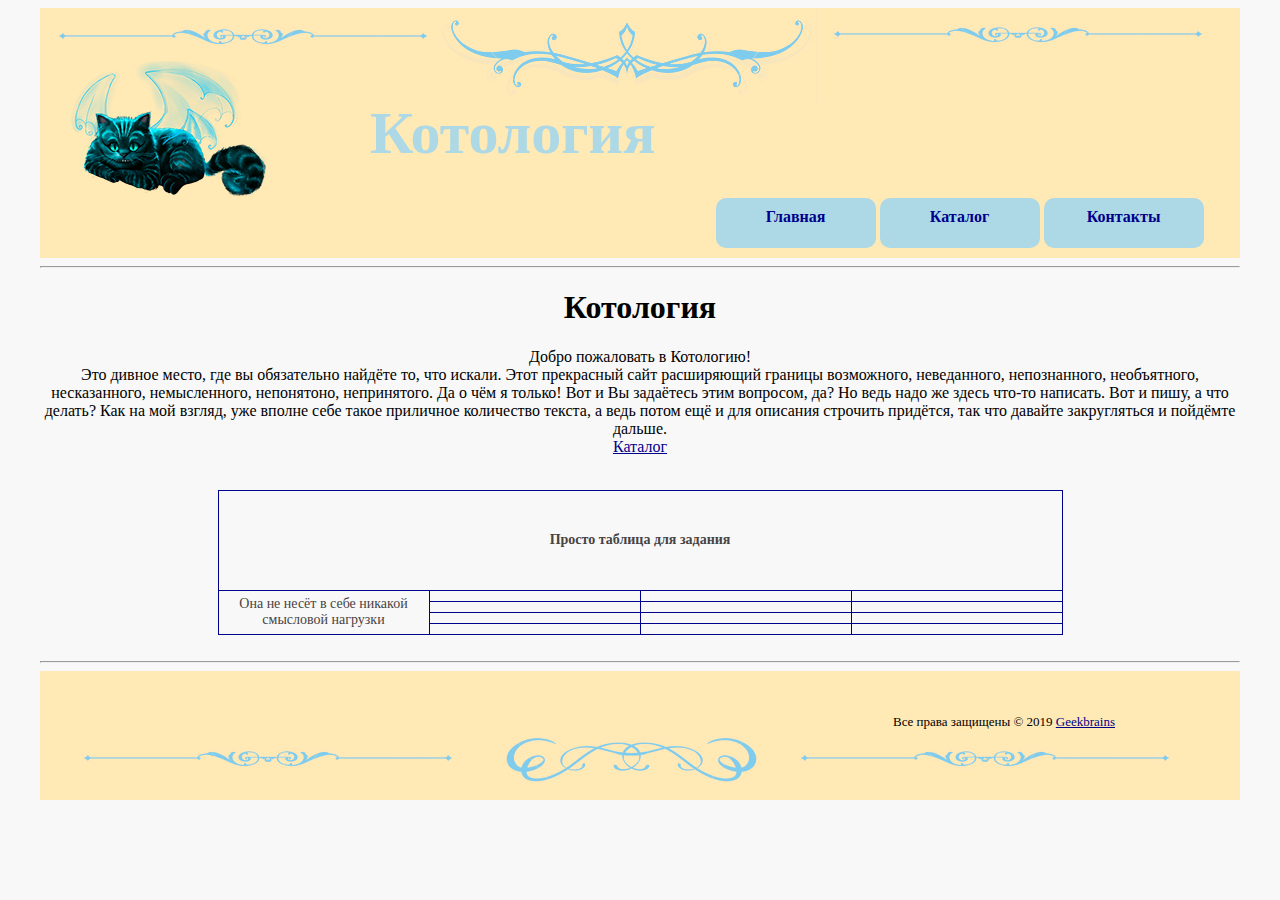
<file: index.html>
<!DOCTYPE html>
<html>
<head>
	<meta charset="UTF-8">
	<title>Главная страница</title>
	<link rel="stylesheet" href="style.css">
</head>
<body align='center'>
	<div class="container">
		<header>
			<a href='index.html'><img src="img/logo.png" class="logo"></a>
			<span>Котология</span>
			<ul class='menu'>
				<li><a href='index.html'>Главная</a></li>
				<li><a href='catalog.html'>Каталог</a></li>
				<li><a href='contacts.html'>Контакты</a></li>
			</ul>
			</header>
			<hr>
			<h1>Котология</h1>
			<p>Добро пожаловать в&nbsp;Котологию! <br>
			Это дивное место, где вы&nbsp;обязательно найдёте&nbsp;то, что искали. Этот прекрасный сайт расширяющий границы возможного, неведанного, непознанного, необъятного, несказанного, немысленного, непонятоно, непринятого. Да&nbsp;о&nbsp;чём я&nbsp;только! Вот и&nbsp;Вы задаётесь этим вопросом, да? Но&nbsp;ведь надо&nbsp;же здесь что-то написать. Вот и&nbsp;пишу, а&nbsp;что делать? Как на&nbsp;мой взгляд, уже вполне себе такое приличное количество текста, а&nbsp;ведь потом ещё и&nbsp;для описания строчить придётся, так что давайте закругляться и&nbsp;пойдёмте дальше. <br>
			<a href='catalog.html'>Каталог</a></p>
			<br>
			<table class="mainTable">
				<tr>
					<td colspan="4">Просто таблица для задания</td>
				</tr>
				<tr>
					<td rowspan ="4">Она не&nbsp;несёт в&nbsp;себе никакой смысловой нагрузки</td>
					<td></td>
					<td></td>
					<td></td>
				</tr>
				<tr>
					<td></td>
					<td></td>
					<td></td>
				</tr>
				<tr>
					<td></td>
					<td></td>
					<td></td>
				</tr>
				<tr>
					<td></td>
					<td></td>
					<td></td>
				</tr>
			</table>
		<br>
			<hr>
	<footer>
			<p class="copy">Все права защищены &copy;&nbsp;2019 <a href="https://geekbrains.ru" target="_blank">Geekbrains</a></p>
	</footer>
	</div>
</body>
</html>
</file>
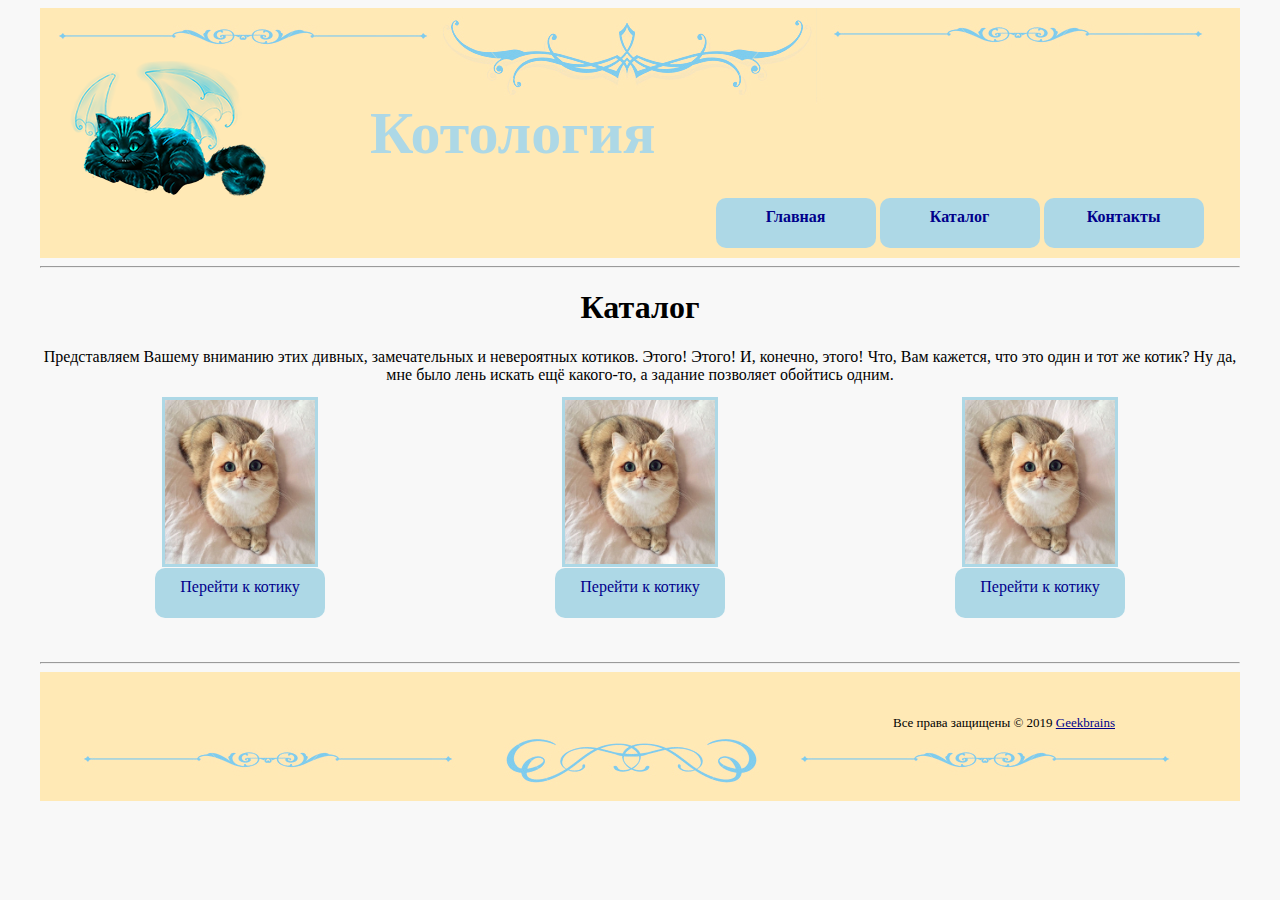
<file: catalog.html>
<!DOCTYPE html>
<html>
<head>
	<meta charset="UTF-8">
	<title>Каталог</title>
	<link rel="stylesheet" href="style.css">
</head>
<body align='center'>
	<div class="container">
		<header>
			<a href='index.html'><img src="img/logo.png" class="logo"></a>
			<span>Котология</span>
			<ul class='menu'>
				<li><a href='index.html'>Главная</a></li>
				<li><a href='catalog.html'>Каталог</a></li>
				<li><a href='contacts.html'>Контакты</a></li>
			</ul>
			</header>
	<hr>
	<h1>Каталог</h1>
	<p>Представляем Вашему вниманию этих дивных, замечательных и&nbsp;невероятных котиков. Этого! Этого! И,&nbsp;конечно, этого! Что, Вам кажется, что это один и&nbsp;тот&nbsp;же котик? Ну&nbsp;да, мне было лень искать ещё какого-то, а&nbsp;задание позволяет обойтись одним.<br>
		<div class="catGood_Pictures">
			<a class="catGood" href='goods.html'><img src="img/cat.jpg" width="150px"></a>
			<a class="catGood" href='goods.html'><img src="img/cat.jpg" width="150px"></a>
			<a class="catGood" href='goods.html'><img src="img/cat.jpg" width="150px"></a>
		</div>
		<div class="catGood_href">
			<a class="catalogHref" href='goods.html'>Перейти к котику</a>
			<a class="catalogHref" href='goods.html'>Перейти к котику</a>
			<a class="catalogHref" href='goods.html'>Перейти к котику</a>
		</div>
		<br>
		<br>
	<hr>
	<footer>
			<p class="copy">Все права защищены &copy;&nbsp;2019 <a href="https://geekbrains.ru" target="_blank">Geekbrains</a></p>
	</footer>
	</div>
</body>
</html>
</file>
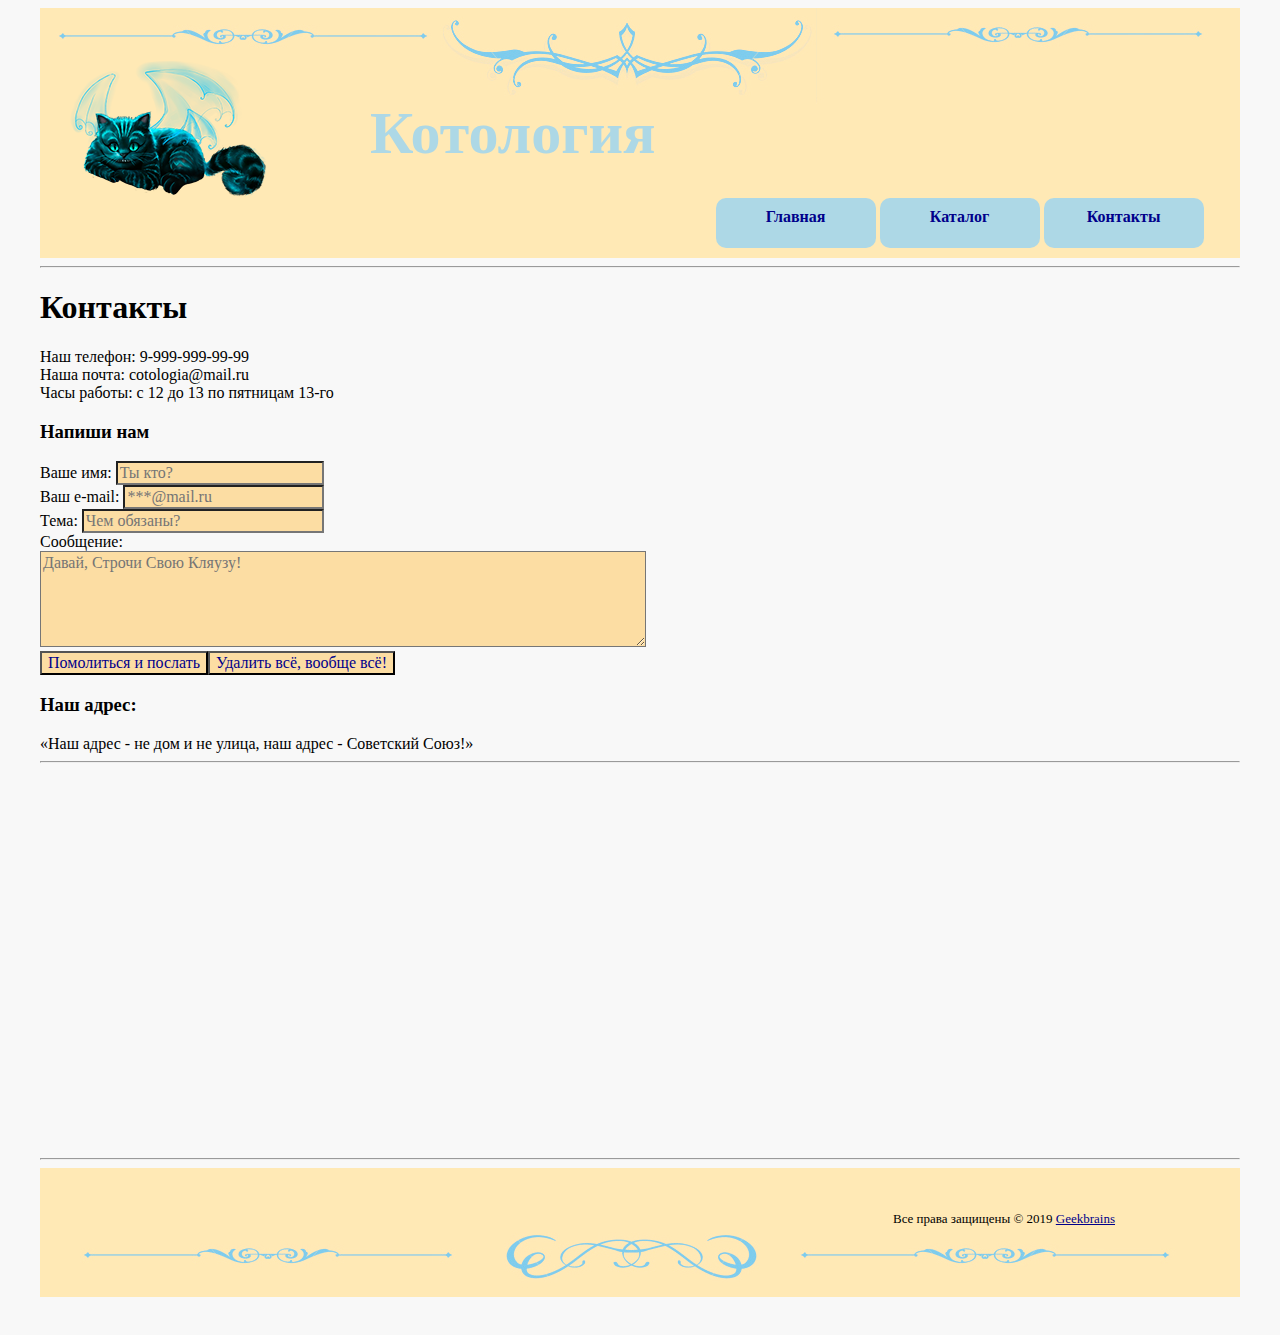
<file: contacts.html>
<!DOCTYPE html>
<html>
<head>
	<meta charset="UTF-8">
	<title>Контакты</title>
	<link rel="stylesheet" href="style.css">
</head>
<body>
	<div class="container">
		<header>
			<a href='index.html'><img src="img/logo.png" class="logo"></a>
			<span>Котология</span>
			<ul class='menu'>
				<li><a href='index.html'>Главная</a></li>
				<li><a href='catalog.html'>Каталог</a></li>
				<li><a href='contacts.html'>Контакты</a></li>
			</ul>
			</header>
	<hr>
	<h1>Контакты</h1>
		Наш телефон: 9-999-999-99-99 <br>
		Наша почта: cotologia@mail.ru <br>
		Часы работы: с 12 до 13 по пятницам 13-го <br>
	<h3>Напиши нам</h3>
	<form action=''>
		Ваше имя: <input type='text' placeholder="Ты кто?" style="width: 200px"><br>
		Ваш e-mail: <input class="e-mail" type='text' placeholder="***@mail.ru"style="width: 193px"><br>
		Тема: <input type='text' placeholder="Чем обязаны?"style="width: 234px"><br>
		Сообщение:<br>
		<textarea cols='65' rows='5' placeholder="Давай, строчи свою кляузу!"></textarea><br>
		<input type='submit' value="Помолиться и послать"><input type='reset' value='Удалить всё, вообще всё!'> 
	</form>
		<h3>Наш адрес:</h3>
		&laquo;Наш адрес - не дом и не улица, наш адрес - Советский Союз!&raquo;<br>
		<hr>
		<iframe src="https://www.google.com/maps/embed?pb=!1m18!1m12!1m3!1d1335.4890914911355!2d37.41523808202814!3d55.74085133836922!2m3!1f0!2f0!3f0!3m2!1i1024!2i768!4f13.1!3m3!1m2!1s0x46b54ede9568c7d5%3A0x496d960570144850!2z0KLRgNCw0LzQv9C70LjQvQ!5e0!3m2!1sru!2sru!4v1572347094833!5m2!1sru!2sru" width="100%" height="375" frameborder="0" style="border:0;" allowfullscreen=""></iframe>

<hr>
	<footer>
			<p class="copy">Все права защищены &copy;&nbsp;2019 <a href="https://geekbrains.ru" target="_blank">Geekbrains</a></p>
	</footer>
	</div>
</body>
</html>
</file>
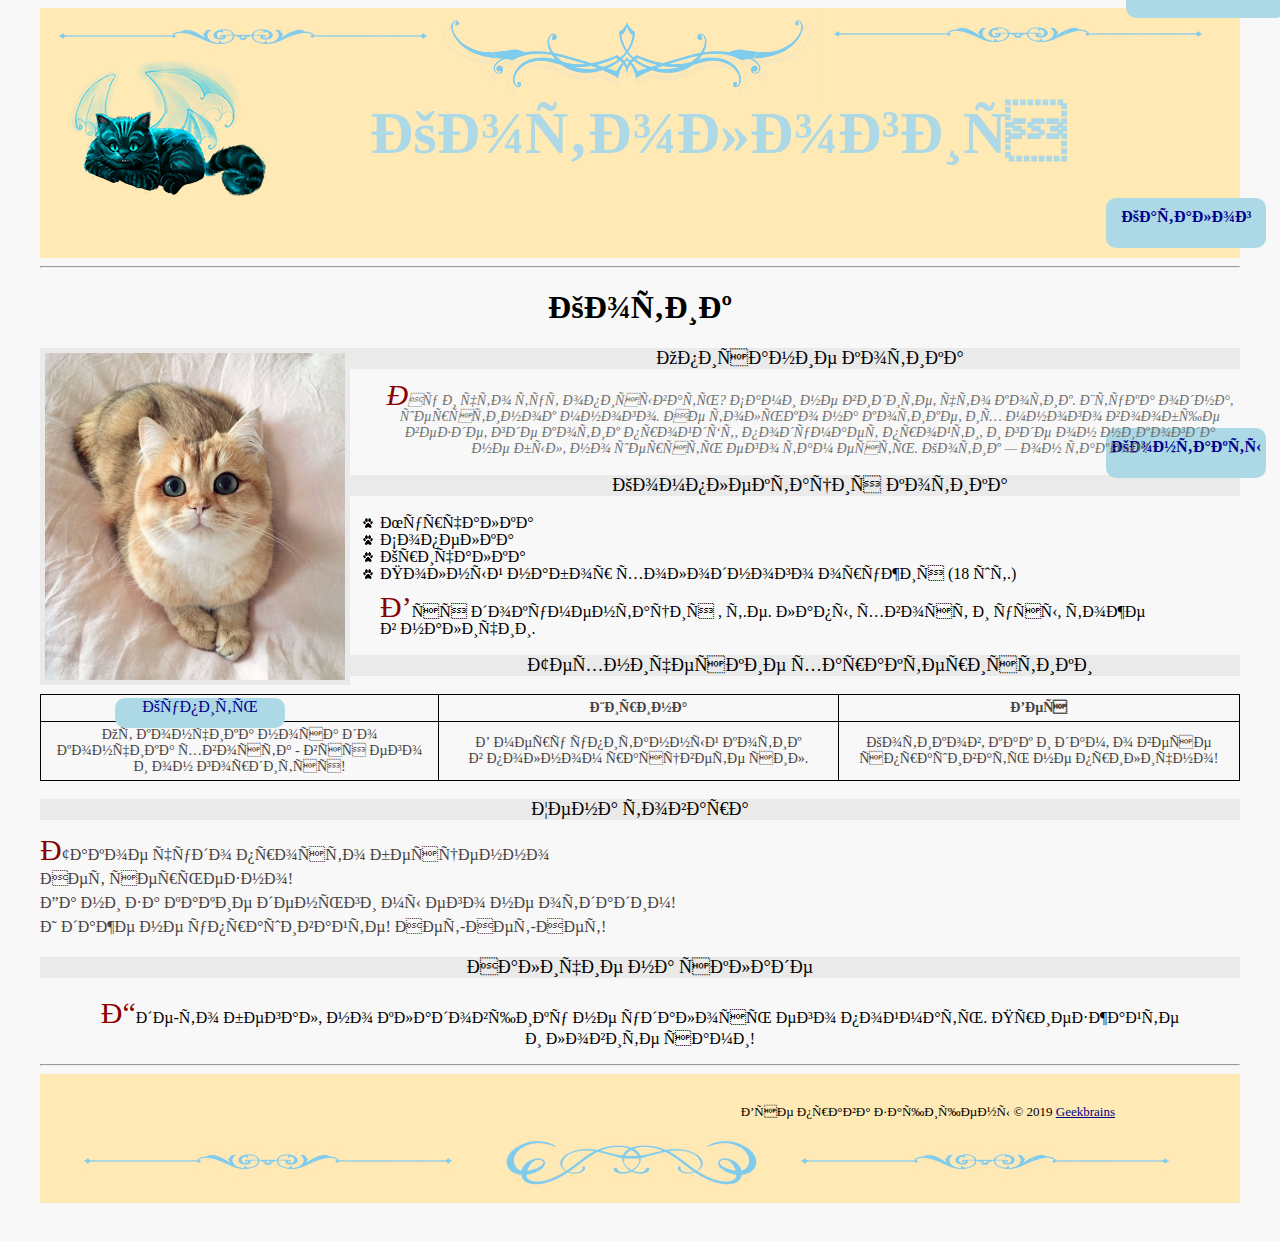
<file: goods.html>
<!DOCTYPE html>
<html>
<head>
	<meta charset="UFT-8">
	<title>Котик</title>
	<link rel="stylesheet" href="style.css">
</head>
<body id="goods" align="center">
	<div class="container">
		<header>
			<a href='index.html'><img src="img/logo.png" class="logo"></a>
			<span>Котология</span>
			<ul class='menu'>
				<li><a href='index.html'>Главная</a></li>
				<li><a href='catalog.html'>Каталог</a></li>
				<li><a href='contacts.html'>Контакты</a></li>
			</ul>
			</header>
		<hr>
		<h1>Котик</h1>
		<a href='img/cat.jpg' target='_blank'> <img src="img/cat.jpg" alt="ой, котик убежал" width="300"></a>
		<div class="buy">Купить </div>
		<h3>Описание котика</h3>
		<p class="short_description">Ну&nbsp;и&nbsp;что тут описывать? Сами не&nbsp;видите, что котик. Штука одна, шерстинок много. Не&nbsp;только на&nbsp;котике, их&nbsp;много вообще везде, где котик пройдёт, подумает пройти, и&nbsp;где он&nbsp;никогда не&nbsp;был, но&nbsp;шерсть его там есть. Котик&nbsp;&mdash; он&nbsp;такой!</p>
		<h3>Комплектация котика</h3>
		<ul id="list">
			<li>Мурчалка</li> 
			<li>Сопелка</li>
			<li>Кричалка</li>
			<li>Полный набор холодного оружия (18&nbsp;шт.)</li>
		</ul>
		<p>Вся документация , т.е. лапы, хвост и&nbsp;усы, тоже в&nbsp;наличии.</p>
		<h3>Технические характеристики</h3>
		<table class="specifications">
			<tr>
					<td>Длина</td>
					<td>Ширина</td>
					<td>Вес</td>
			</tr>
			<tr>
				<td>От кончика носа до кончика хвоста - вся его и&nbsp;он гордится!</td>
				<td>В&nbsp;меру упитанный котик в&nbsp;полном расцвете сил.</td>
				<td>Котиков, как и&nbsp;дам, о&nbsp;весе спрашивать не&nbsp;прилично!</td>
			</tr>
		</table>
		<h3>Цена товара</h3>
		<p class="price">Такое чудо просто бесценно <br>
		Нет серьезно! <br>
		Да ни за какие деньги мы его не&nbsp;отдадим! <br>
		И&nbsp;даже не&nbsp;упрашивайте! Нет-Нет-Нет!</p>
		<h3>Наличие на&nbsp;складе</h3>
		<p>Где-то бегал, но&nbsp;кладовщику не&nbsp;удалось его поймать. Приезжайте и&nbsp;ловите сами!</p>
		<hr>
		<footer>
				<div>Все права защищены &copy;&nbsp;2019 <a href="https://geekbrains.ru" target="_blank">Geekbrains</a></div>
		</footer>
	</div>

	
</body>
</html>
</file>
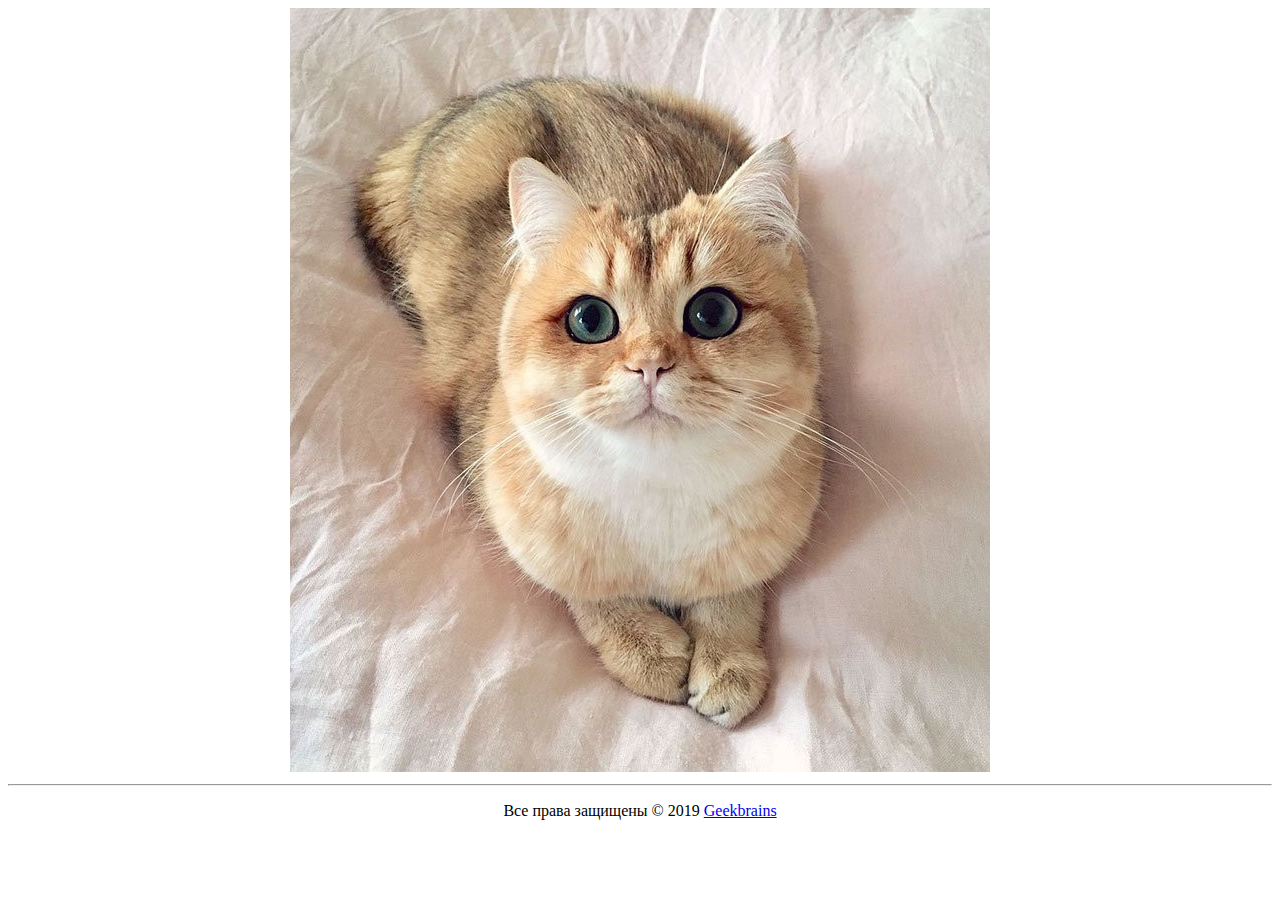
<file: picture.html>
<!DOCTYPE html>
<html>
<head>
	<meta charset="UTF-8">
	<title>Картинка</title>
</head>
<body align="center">
	<img src="img/cat.jpg">
	<hr>
	<p align='center'>Все права защищены &copy;&nbsp;2019 <a href="https://geekbrains.ru" target='_blank'>Geekbrains</a></p>
</body>
</html>
</file>
<file: style.css>
.container {
	margin: 0 auto;
	width: 1200px;
	position: relative;
}

body {
	background-color: #f8f8f8;
	font-family: Comic Sans MS;

}
span {
	margin-left: 100px;
	font-size: 60px;
	font-weight: bolder;
	color: lightblue;
}
a:hover {
	color: lightblue;
}
a:active {
	color: lightgreen;
}
a {
	color: darkblue;
}
header {
	text-align: left;
	display: flex;
	align-items: center;
	background-image: url(img/header.jpg);
	background-repeat: no-repeat;
	height: 250px;
}
.logo {
	margin-left: 30px;
}
footer {
	font-size: small;
	background-image: url(img/footer.jpg);
	background-repeat: no-repeat;
	height: 129px;
	text-align: right;
	padding-right: 125px;
	padding-top: 30px;
}
.menu li a {
	text-decoration: none;
	color: darkblue;
	font-weight: bold;
	font-size: medium;
	width: 100%;
	display: block;
	height: 40px;
	text-align: center;
	border-top-right-radius: 10px;
	border-bottom-left-radius: 10px;
	border-top-left-radius: 10px;
	border-bottom-right-radius: 10px;
	padding-top: 10px;
	background: lightblue;
}
.menu li a:hover {
	color: RGB(252, 221, 163);
}
.menu li a:active {
	color: lightgreen;
	background: RGB(252, 221, 163);
}
.menu li {
	list-style-type: none;
	display: inline-block;
	width: 160px;
	margin-top: 180px;

}
.menu li:first-child {
	margin-left: 20px;
}
.mainTable td {
	border: 1px solid darkblue;
	padding: 5px;
	width: 200px;
	color: #484343;
	font-size: 14px;
	line-height: 16px;
}
.mainTable {
	margin: auto;
}
.mainTable tr:first-child {
	height: 100px;
	font-weight: bold;
}
/*---страница каталога---*/
.catalogHref {
	width: 100%;
	display: block;
	height: 40px;
	width: 170px;
	text-align: center;
	border-top-right-radius: 10px;
	border-bottom-left-radius: 10px;
	border-top-left-radius: 10px;
	border-bottom-right-radius: 10px;
	padding-top: 10px;
	background: lightblue;
	margin: auto;
	text-decoration: none;
}
.catalogHref:hover {
	color:  RGB(252, 221, 163);
}
.catGood_Pictures {
	display: flex;

}
.catGood img {
	margin: auto;
	outline: 3px solid lightblue;
}
.catGood img:hover {
	outline: none;
}
.catGood {
	width: 100%;
	width: 150px;
	display: block;
	margin: auto;
}
.catGood_href {
	display: flex;
}

/*---страница товара---*/
#goods a img[alt] {
	border: 5px solid #eaeaea;
	float: left;
	margin-right: 30px;
}
#goods a img:hover {
	outline: none;
}
#goods .buy {
	width: 100%;
	display: block;
	height: 30px;
	width: 170px;
	text-align: center;
	border-top-right-radius: 10px;
	border-bottom-left-radius: 10px;
	border-top-left-radius: 10px;
	border-bottom-right-radius: 10px;
	padding-top: 0px;
	background: lightblue;
	margin-left: 75px;
	text-decoration: none;
	color: darkblue;
	position: absolute;
	margin-top: 350px;
}
#goods .buy:hover {
	color: RGB(252, 221, 163);
}
#goods .buy:active {
	color: lightgreen;
	background: RGB(252, 221, 163);
}
#goods p:first-letter {
	font-size: 30px;
	color: darkred;
}
#goods h3 {
	color: black;
	font-size: 18px;
	font-weight: 400;
	background-color: #eaeaea;
	}
#goods .short_description {
	color: #707070;
	font-size: 14px;
	font-style: italic;
	line-height: 16px;
}
#list, #list + p {
	list-style-image: url(img/list.jpg);
	font-family: Monotype Corsiva;
	line-height: 17px;
	text-align: left;
}
*#goods .price {
	color: #484343;
	font-size: 16px;
	font-weight: 400;
	line-height: 24px;
	text-align: left;
}
.specifications td {
	border: 1px solid black;
	padding: 5px;
	width: 400px;
	color: #484343;
	font-size: 14px;
	line-height: 16px;
}
.specifications tr:first-child {
	font-weight: bold;
}
table {
	border-collapse: collapse;
}
/*Контакты*/
input, textarea {
	background-color: RGB(252, 221, 163);
	color: darkblue;
	font-style: normal;
	font-size: 16px;
	line-height: 18px;
	font-family: Comic Sans MS;
}
.e-mail:focus {
	background-color: lightblue;
	color: green;
}
textarea {
	text-transform: capitalize;
}
</file>
